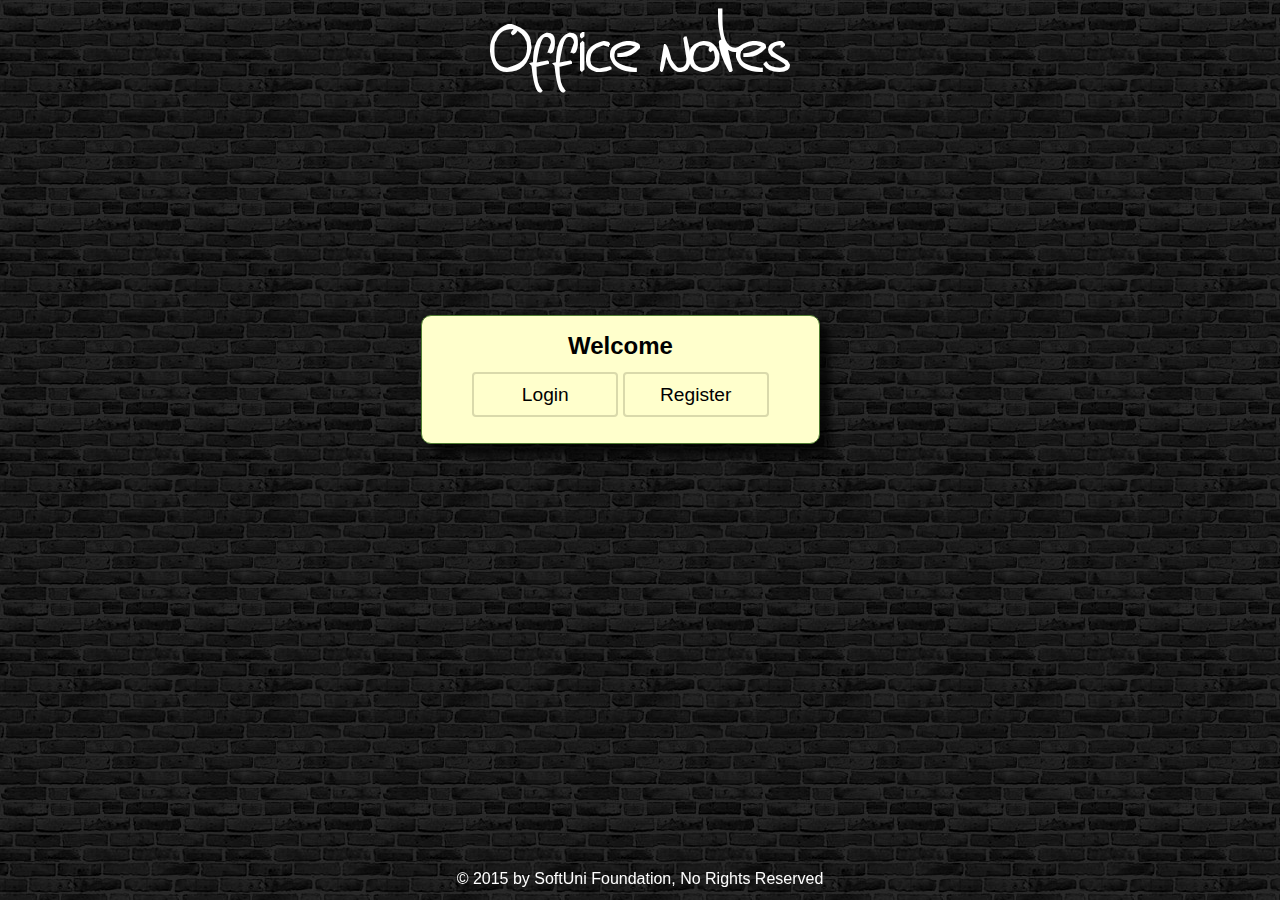
<file: exam-js-apps-03.05/Office-Notes-skeleton/index.html>
<!DOCTYPE html>
<html>
<head lang="en">
    <meta charset="UTF-8">
    <title>Office notes</title>
    <link rel="stylesheet" href="css/style.css"/>
    <link href="http://fonts.googleapis.com/css?family=Reenie+Beanie:regular" rel="stylesheet" type="text/css">
</head>
<body>
<header><h1>Office notes</h1></header>

<section id="wrapper">
    <nav id="menu">
        <h2 id="welcomeMenu">Welcome, someone</h2>
        <ul>
            <li><a href="#/home/">Home</a></li>
            <li><a href="#/office/">Office notes</a></li>
            <li><a href="#/myNotes/">My notes</a></li>
            <li><a href="#/addNote/">Add note</a></li>
            <li><a href="#/logout/">Logout</a></li>
        </ul>
    </nav>
	
    <section id="container">
    </section>
</section>

<footer>&copy; 2015 by SoftUni Foundation, No Rights Reserved</footer>

<script src="js/libs/jquery.min.js"></script>
<script src="js/libs/jquery.noty.packaged.js"></script>
<script src="js/libs/jquery.simplePagination.js"></script>
<script src="js/libs/mustache.min.js"></script>
<script src="js/libs/q.js"></script>
<script src="js/libs/sammy.js"></script>

<script src="js/models/headers.js"></script>
<script src="js/models/ajaxRequest.js"></script>
<script src="js/models/userModel.js"></script>
<script src="js/models/noteModel.js"></script>

<script src="js/views/homeViews.js"></script>
<script src="js/views/noteViews.js"></script>
<script src="js/views/userViews.js"></script>

<script src="js/controllers/homeController.js"></script>
<script src="js/controllers/userController.js"></script>
<script src="js/controllers/noteController.js"></script>

<script src="js/app.js"></script>

</body>

</html>
</file>
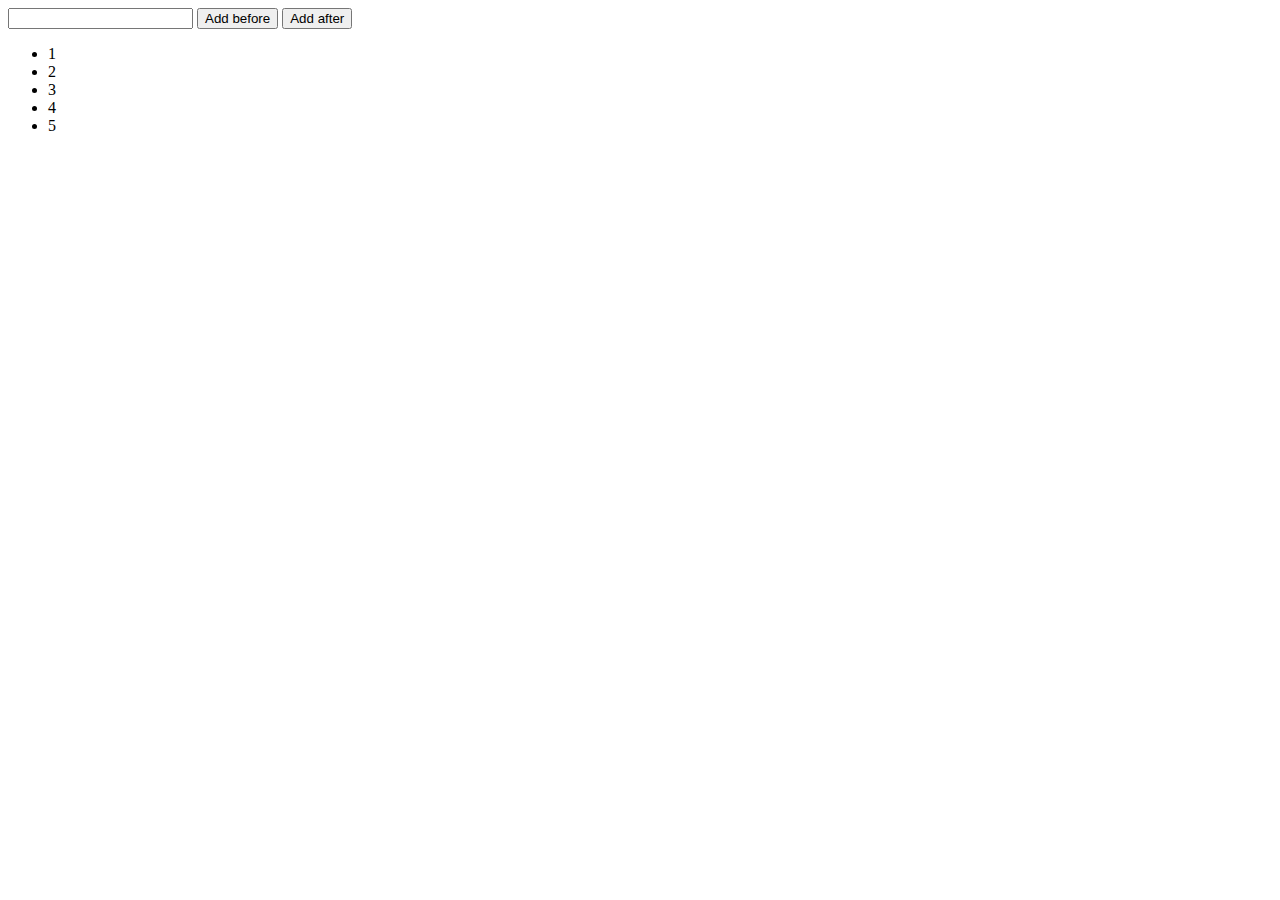
<file: Homeworks/jQuery-Overview/01ElementInstertion/index.html>
<!DOCTYPE html>
<html>
<head>
	<meta charset="utf-8">
	<meta http-equiv="X-UA-Compatible" content="IE=edge">
	<title></title>
	<link rel="stylesheet" href="">
</head>
<body>
	<input type="text"/>
	<button type="button" id="addBefore">Add before</button>
	<button type="button" id="addAfter">Add after</button>
	<ul>
		<li>1</li>
		<li>2</li>
		<li>3</li>
		<li>4</li>
		<li>5</li>
	</ul>
	<script src="../jquery-2.1.3.min.js" defer></script>
	<script src="task.js" type="text/javascript" charset="utf-8" async defer></script>
</html>
</file>
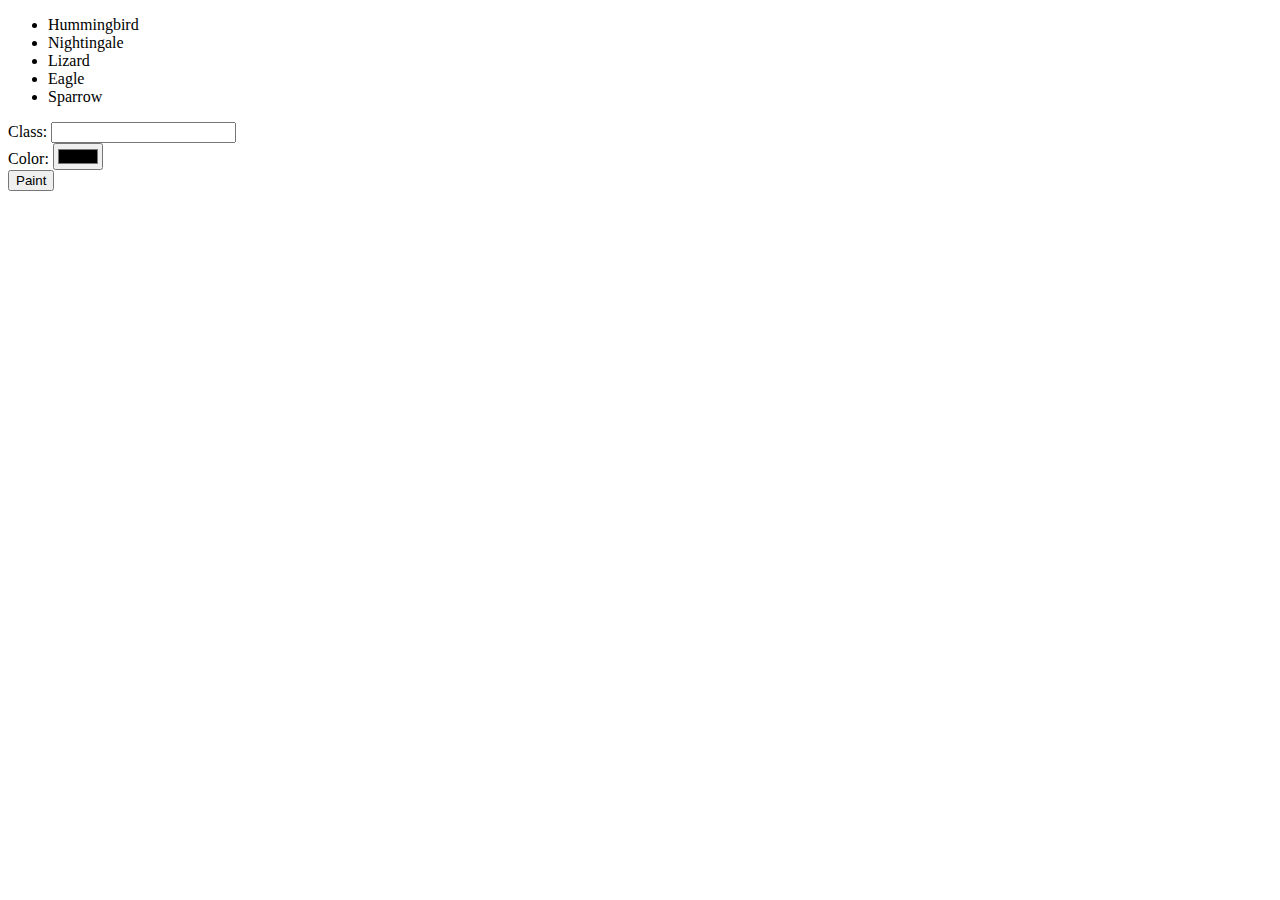
<file: Homeworks/jQuery-Overview/02BackgroundColorSwitch/index.html>
<!DOCTYPE html>
<html>
<head>
	<meta charset="utf-8">
	<meta http-equiv="X-UA-Compatible" content="IE=edge">
	<title></title>
	<link rel="stylesheet" href="">
</head>
<body>
	<ul>
	    <li class="bird">Hummingbird</li>
	    <li class="bird">Nightingale</li>
	    <li>Lizard</li>
	    <li class="bird">Eagle</li>
	    <li class="bird">Sparrow</li>
	</ul>
	<label for="class">Class: </label>
	<input type="text" id="class">
	<br>
	<label for="color">Color: </label>
	<input type="color" id="color">
	<br>
	<button type="button" id="paint">Paint</button>
	
	<script src="../jquery-2.1.3.min.js" defer></script>
	<script src="task.js" type="text/javascript" charset="utf-8" async defer></script>
</body>
</html>
</file>
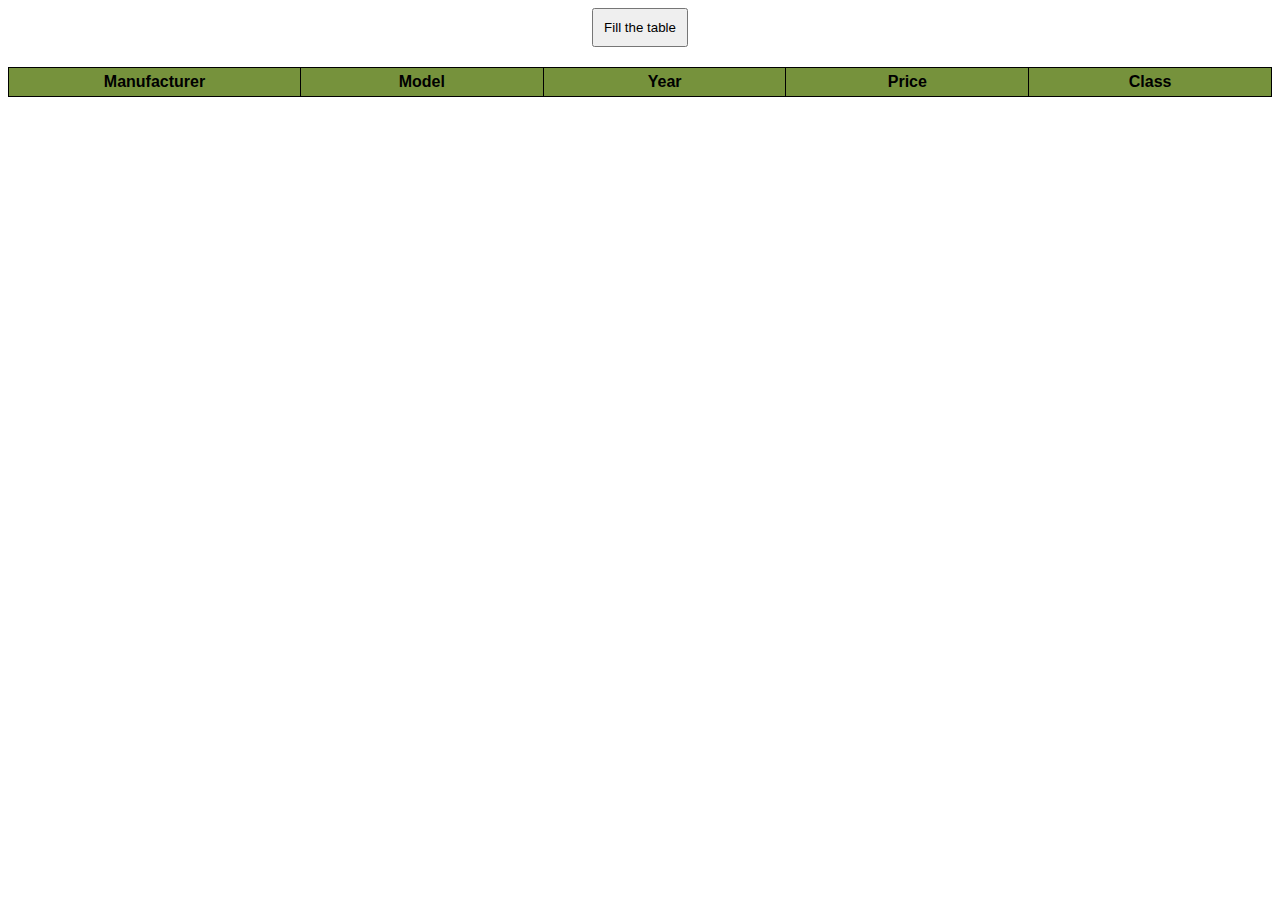
<file: Homeworks/jQuery-Overview/03TableGenerator/index.html>
<!DOCTYPE html>
<html>
<head>
	<meta charset="utf-8">
	<meta http-equiv="X-UA-Compatible" content="IE=edge">
	<title></title>
	<link rel="stylesheet" href="">
	<style type="text/css" media="screen">
		#wrapper {
			width: 100%;
			height: auto;
		}

		tr, td, th, table {
			border: 1.5px solid black;
			border-collapse: collapse;
			font-family: sans-serif;
		}

		td {
			padding: 5px;
			padding-left: 10px;
		}

		th, td {
			width: 5%;
		}
		#tableGenerate{
			display: block;
			margin: auto;
			padding: 10px;
			margin-bottom: 20px;
		}
		th {
			padding: 5px;
			background-color: #76923C;
		}

	</style>
</head>
<body>
	<div id="wrapper">
		<button type="button" id="tableGenerate">Fill the table</button>
		<table>
			<thead>
				<tr>
					<th>Manufacturer</th>
					<th>Model</th>
					<th>Year</th>
					<th>Price</th>
					<th>Class</th>
				</tr>
			</thead>
			<tbody>
			</tbody>
		</table>
	</div>
	<script src="../jquery-2.1.3.min.js" defer></script>
	<script src="task.js" type="text/javascript" charset="utf-8" async defer></script>
</body>
</html>
</file>
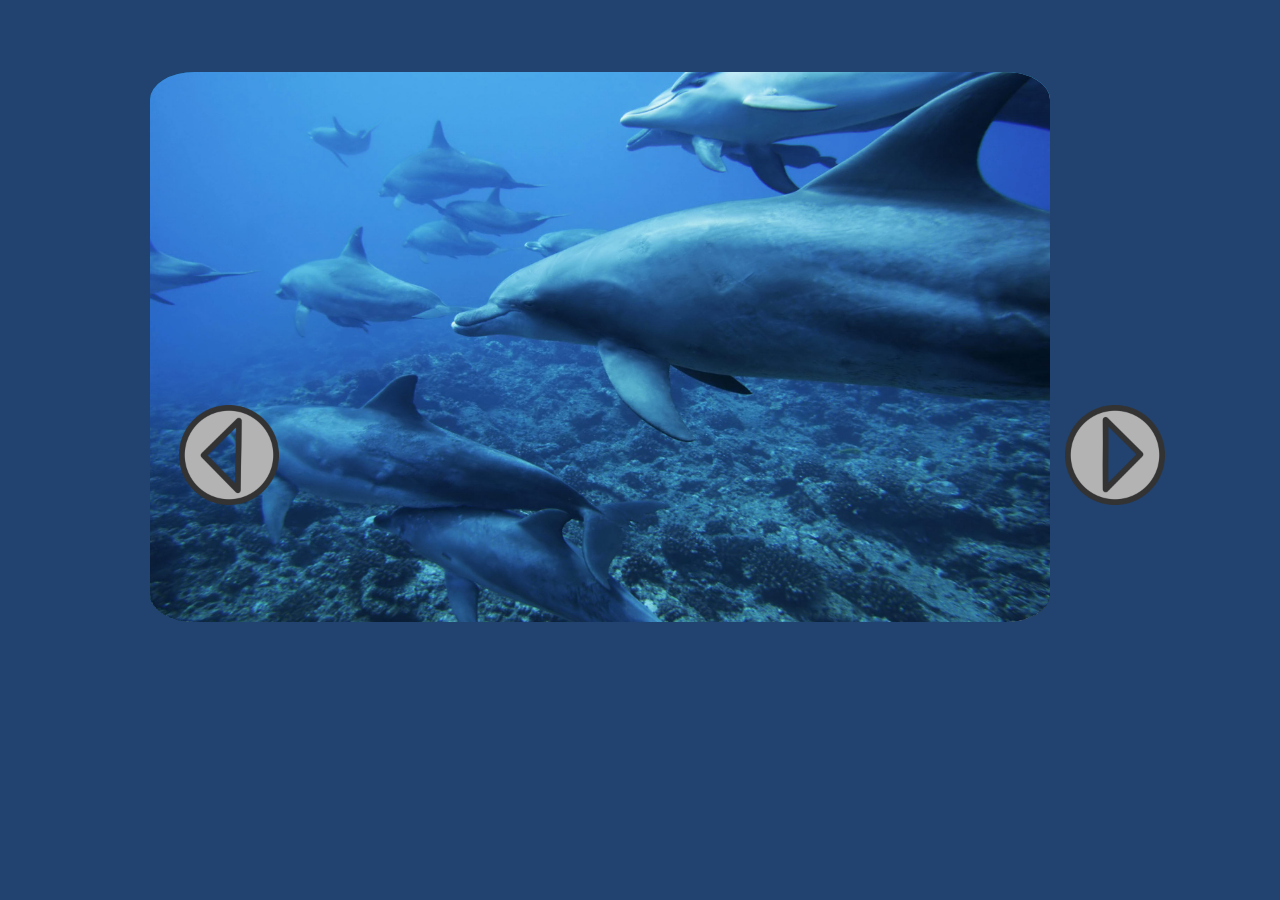
<file: Homeworks/jQuery-Overview/04Slideshow/index.html>
<!DOCTYPE html>
<html>
<head>
	<meta charset="utf-8">
	<meta http-equiv="X-UA-Compatible" content="IE=edge">
	<title></title>
	<link rel="stylesheet" href="style.css">
</head>
<body>
	<div class="controlers"><img id="left-button" src="images/left-button.png" alt="Left"></div>
	<div id="background-slideshow">
	    <img id="dolphins-image" class="slides" src="images/dolphins.jpg" />
	    <img id="shark-image" class="slides" src="images/shark.jpg" />
	    <img id="turtle-image" class="slides" src="images/turtle.jpg" />
	</div>
	<div class="controlers"><img id="right-button" src="images/right-button.png" alt="Right"></div>
	<script src="../jquery-2.1.3.min.js" defer></script>
	<script src="task.js" type="text/javascript" charset="utf-8" async defer></script>
</body>
</html>
</file>
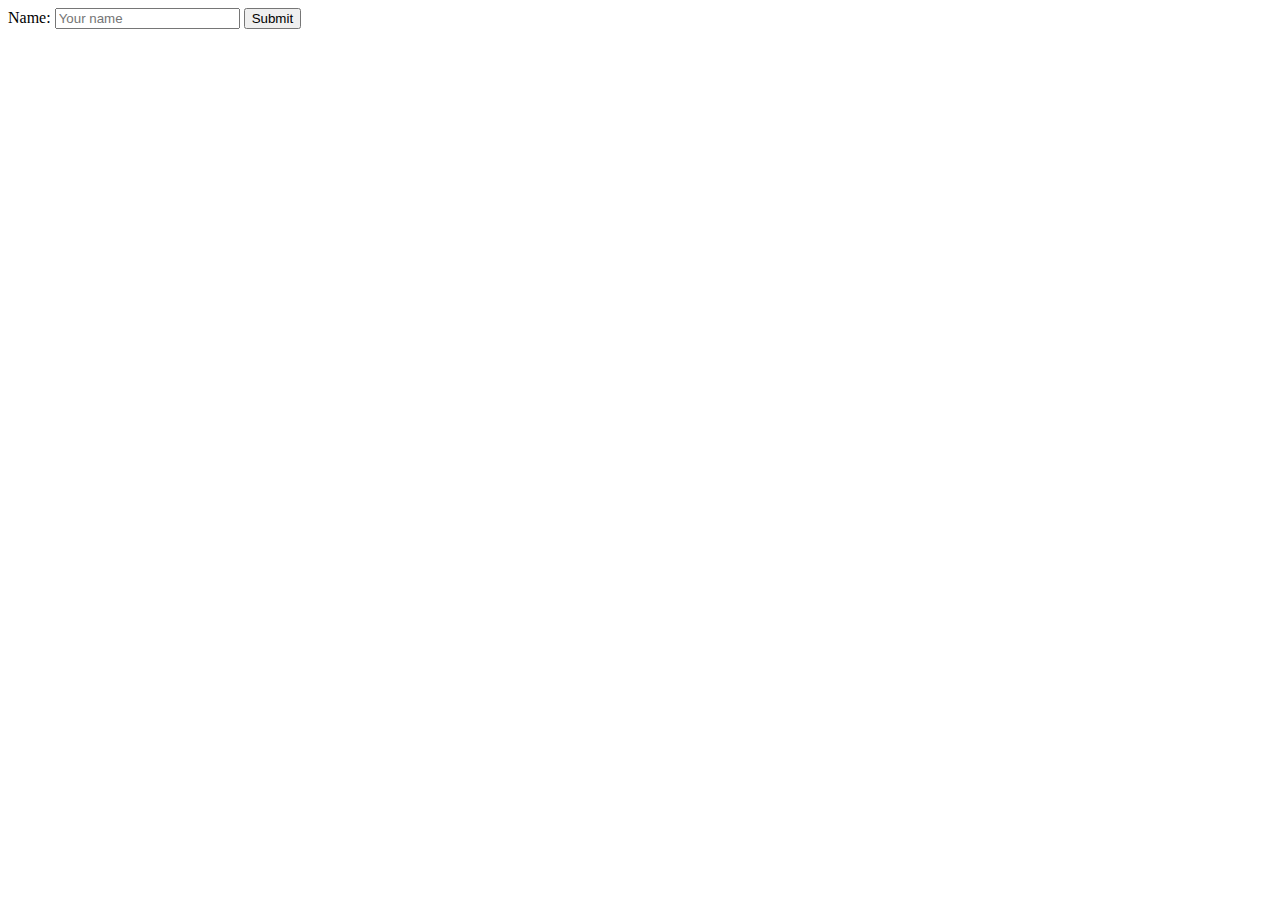
<file: Homeworks/Web-Storages/01GreetingSystem/index.html>
<!DOCTYPE html>
<html>
<head>
	<meta charset="utf-8">
	<meta http-equiv="X-UA-Compatible" content="IE=edge">
	<title></title>
	<link rel="stylesheet" href="">
</head>
<body>
	<div id="greeting-form">
		<label for="nameInput">Name: </label>
		<input type="text" name="name" placeholder="Your name" id="nameInput">
		<button type="button" id="setNameToLocalStorage">Submit</button>
	</div>
	<div id="sessionCountDiv">
		
	</div>
	<div id="localCountDiv">
		
	</div>
	<script src="../jquery-2.1.3.min.js" defer></script>
	<script src="task.js" type="text/javascript" charset="utf-8" async defer></script>
</body>
</html>
</file>
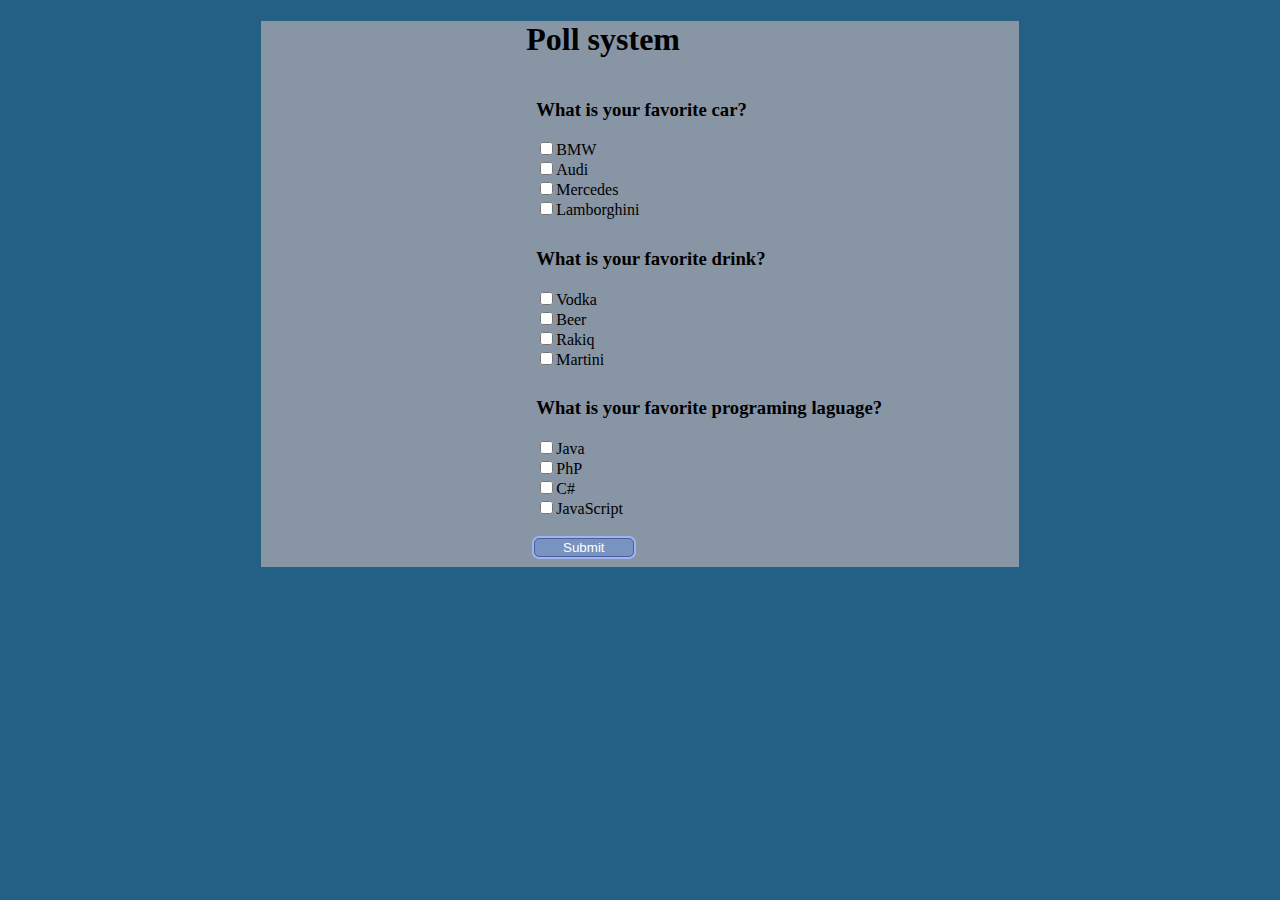
<file: Homeworks/Web-Storages/02Poll/index.html>
<!DOCTYPE html>
<html>
<head>
	<meta charset="utf-8">
	<meta http-equiv="X-UA-Compatible" content="IE=edge">
	<title></title>
	<link rel="stylesheet" href="style.css">
</head>
<body>
	<div id="wrapper">
		<div id="timer">
			
		</div>
		<h1>Poll system</h1>
		<section id="mainSection">
			<article class="questions">
				<h3>What is your favorite car?</h3>
				<label><input name="question1" type="checkbox" id="answer1">BMW</label>
				<label><input name="question1" type="checkbox" id="answer2">Audi</label>
				<label><input name="question1" type="checkbox" id="answer3">Mercedes</label>
				<label><input name="question1" type="checkbox" id="answer4">Lamborghini</label>
			</article>
			<article class="questions">
				<h3>What is your favorite drink?</h3>
				<label><input name="question2" type="checkbox" id="answer1">Vodka</label>
				<label><input name="question2" type="checkbox" id="answer2">Beer</label>
				<label><input name="question2" type="checkbox" id="answer3">Rakiq</label>
				<label><input name="question2" type="checkbox" id="answer4">Martini</label>
			</article>
			<article class="questions">
				<h3>What is your favorite programing laguage?</h3>
				<label><input name="question3" type="checkbox" id="answer1">Java</label>
				<label><input name="question3" type="checkbox" id="answer2">PhP</label>
				<label><input name="question3" type="checkbox" id="answer3">C#</label>
				<label><input name="question3" type="checkbox" id="answer4">JavaScript</label>
			</article>
		</section>
		<button type="submit" id="submitButton">Submit</button>	
	</div>
	<script src="../jquery-2.1.3.min.js" defer></script>
	<script src="task.js" type="text/javascript" charset="utf-8" async defer></script>
</body>
</html>
</file>
<file: exam-js-apps-03.05/Office-Notes-skeleton/css/style.css>
@font-face {
    font-family: 'JerryshandwritingReg.listItemsar';
    src: url("../fonts/jerry_b4s_handwriting.eot");
    src: url("../fonts/jerry_b4s_handwriting.eot") format('embedded-opentype'),
    url("../fonts/jerry_b4s_handwriting.woff") format('woff'),
    url("../fonts/jerry_b4s_handwriting.ttf") format('truetype'),
    url("../fonts/jerry_b4s_handwriting.svg#JerryshandwritingReg.listItemsar") format('svg');
}
*{
    margin:0;
    padding:0;
}
body{
    font-family: arial, sans-serif;
    margin: 1.5em 2em 1em;
    background: url("../images/bg.jpg");
    color :#fff;
}
footer {
    text-align: center;
    position:fixed;
    left:0;
    bottom:0;
    height:30px;
    width:100%;
}
header {
    font-family: 'JerryshandwritingReg.listItemsar', cursive;
    font-weight: normal;
    text-align: center;
    height: 3em;
}
header > h1 {
    font-size: 400%;
    height: 100%;
}
#container {
    float: right;
    background: transparent;
    background: url("../images/corkboard-bg.png") no-repeat;
    background-size: contain;
    width: 940px;
    height: 500px;
    padding-bottom: 10px;
    margin-top: 2em;
}
h2, p{
    font-size: 100%;
    font-weight: normal;
}
.listItems, .item{
    list-style: none;
    padding: 0 1em 1em 0;
}
.listItems{
    width: 93%;
    height: 80%;
    padding: 1.5em 1.5em 0 2.5em;
    margin: auto;
}
.listItems .item{
    margin:1em;
    float:left;
}
.listItems .item h2{
    font-size:100%;
    font-weight:bold;
    padding-bottom:3px;
}
.listItems .item p{
    font-family:"Reenie Beanie",arial,sans-serif;
    font-size: 75%;
    text-overflow: ellipsis;
    overflow: hidden;
    height: 45%;
    white-space: nowrap;
}
.listItems .item .deadline {
    font-family:"Reenie Beanie",arial,sans-serif;
    text-align: right;
    font-size: 75%;
    position: fixed;
    left: 60%;
    bottom: 0;
}
.listItems .item .author {
    font-family:"Reenie Beanie",arial,sans-serif;
    text-align: left;
    font-size: 75%;
    position: fixed;
    bottom: 0;
}

.listItems .item a{
    text-decoration:none;
    color:#000;
    background:#ffc;
    display:block;
    height:7em;
    width:7em;
    padding:0.4em;
    -moz-box-shadow:5px 5px 7px rgba(33,33,33,1);
    -webkit-box-shadow: 5px 5px 7px rgba(33,33,33,.7);
    box-shadow: 5px 5px 7px rgba(33,33,33,.7);
    -moz-transition:-moz-transform .15s linear;
    -o-transition:-o-transform .15s linear;
    -webkit-transition:-webkit-transform .15s linear;
    -o-transform:rotate(-1deg);
    -webkit-transform:rotate(-1deg);
    -moz-transform:rotate(-1deg);
}
.listItems .item:nth-child(even) a{
    -o-transform:rotate(4deg);
    -webkit-transform:rotate(4deg);
    -moz-transform:rotate(4deg);
    position:relative;
    top:5px;
    background:#cfc;
}
.listItems .item:nth-child(3n) a{
    -o-transform:rotate(-3deg);
    -webkit-transform:rotate(-3deg);
    -moz-transform:rotate(-3deg);
    position:relative;
    top:-5px;
    background:#ccf;
}
.listItems .item:nth-child(5n) a{
    -o-transform:rotate(5deg);
    -webkit-transform:rotate(5deg);
    -moz-transform:rotate(5deg);
    position:relative;
    top:-10px;
}
.listItems .item a:hover, .listItems .item a:focus{
    -moz-box-shadow:10px 10px 7px rgba(0,0,0,.7);
    -webkit-box-shadow: 10px 10px 7px rgba(0,0,0,.7);
    box-shadow:10px 10px 7px rgba(0,0,0,.7);
    -webkit-transform: scale(1.75);
    -moz-transform: scale(1.75);
    -o-transform: scale(1.75);
    position:relative;
    z-index:5;
}
.listItems .item a:hover p, .listItems .item a:focus p {
    text-overflow: clip;
    height: 80%;
    white-space: normal;
}
.listItems button {
    margin-top: 1em;
    color: #000;
    background: rgb(240, 234, 175);
    margin-bottom: 0.5em;
    border-radius: 4px;
    border: 2px solid transparent;
    width: 40%;
}
.listItems button:hover {
    cursor: pointer;
    border: 2px solid #D7D2D2;
}
.listItems .delete {
    background: #ffd1ce;
    float: right;
}
#pagination {
    padding-top: 1%;
    display: table;
    position: relative;
    margin: auto;
}

ul .simple-pagination {
    list-style: none;
}

.simple-pagination {
    display: block;
    overflow: hidden;
    padding: 0 5px 5px 0;
    margin: 0;
}

.simple-pagination ul {
    list-style: none;
    padding: 0;
    margin: 0;
}

.simple-pagination li {
    list-style: none;
    padding: 0;
    margin: 0;
    float: left;
}

/*------------------------------------*\
	Light Theme Styles
\*------------------------------------*/

.light-theme a, .light-theme span {
    float: left;
    color: #666;
    font-size:14px;
    line-height:24px;
    font-weight: normal;
    text-align: center;
    border: 1px solid #BBB;
    min-width: 14px;
    padding: 0 7px;
    margin: 0 5px 0 0;
    border-radius: 3px;
    text-decoration: none;
    box-shadow: 0 1px 2px rgba(0,0,0,0.2);
    background: #efefef; /* Old browsers */
    background: -moz-linear-gradient(top, #ffffff 0%, #efefef 100%); /* FF3.6+ */
    background: -webkit-gradient(linear, left top, left bottom, color-stop(0%,#ffffff), color-stop(100%,#efefef)); /* Chrome,Safari4+ */
    background: -webkit-linear-gradient(top, #ffffff 0%,#efefef 100%); /* Chrome10+,Safari5.1+ */
    background: -o-linear-gradient(top, #ffffff 0%,#efefef 100%); /* Opera11.10+ */
    background: -ms-linear-gradient(top, #ffffff 0%,#efefef 100%); /* IE10+ */
    background: linear-gradient(top, #ffffff 0%,#efefef 100%); /* W3C */
}

.light-theme a:hover {
    text-decoration: none;
    background: #FCFCFC;
}

.light-theme .current {
    background: #666;
    color: #FFF;
    border-color: #444;
    box-shadow: 0 1px 0 rgba(255,255,255,1), 0 0 2px rgba(0, 0, 0, 0.3) inset;
    cursor: default;
}

.light-theme .ellipse {
    background: none;
    border: none;
    border-radius: 0;
    box-shadow: none;
    font-weight: bold;
    cursor: default;
}
#wrapper {
    display: inline-block;
    width: 100%;
}
#menu {
    float: left;
    margin: 2em 2em 0 auto;
    background: transparent;
    background: url("../images/blackboard-bg.png") no-repeat;
    background-size: contain;
    height: 196px;
    padding: 1em;
    font-family: 'JerryshandwritingReg.listItemsar', cursive;
    font-weight: normal;
    width: 20%
}
#menu h2 {
    font-size: 1.4em;
    text-align: left;
}
#menu ul {
    padding-top: 1em;
}
#menu ul li {
    list-style: none;
    font-size: 1.2em;
    text-align: left;
}
#menu ul li a {
    text-decoration: none;
    color: #fff;
}
#menu ul li a:hover, #menu ul li a:focus {
    text-decoration: underline;
}
.form {
    text-align: center;
    width: 25%;
    height: 17em;
    margin: 8em auto;
    font-family: 'JerryshandwritingRegular', cursive;
    background: url('../images/blackboard-bg.png') no-repeat;
    background-size: contain;
    padding-top: 1em;
}
.form label{
    display: block;
}
.form input {
    display: inline-table;
    width: 75%;
    padding: 5px;
    border: 2px solid #151515;
    background: none;
    -webkit-box-shadow: inset 0 1px 2px rgba(0,0,0,.05);
    -moz-box-shadow: inset 0 1px 2px rgba(0,0,0,.05);
    -webkit-border-radius: 4px;
    -moz-border-radius: 4px;
    border-radius: 4px;
    font-size: 20px;
    margin-bottom: 0.5em;
}
.form input:focus {
    border: 2px solid #ccc;
    background: #fff;
}
.form button {
    color: #ffffff;
    font-size: 1.2em;
    margin-bottom: 0.5em;
    background: transparent;
    border-radius: 4px;
    border: 2px solid transparent;
    width: 40%;
    padding: 0.2em;
}
.form button:hover {
    cursor: pointer;
    border: 2px solid #ffffff;
}
.form button:active {
    cursor: pointer;
    border: 2px solid #ccc;
}
.form #loginButton {
    margin-top: 4em;
}
.dialog-box {
    text-align: center;
    color: #000000;
    display: inline-block;
    width: 30%;
    height: 20%;
    margin-top: 20%;
    margin-left: 32%;
    background: #ffc;
    padding: 1em;
    border-radius: 10px;
    border: 1px solid #507E32;
    box-shadow: 10px 10px 7px rgba(0,0,0,.7);;
}
.dialog-box h1 {
    width: 100%;
    margin: 0 0 0.5em 0;
    text-align: center;
    font-size: 18pt;
}
.dialog-box button {
    font-size: 1.2em;
    margin-bottom: 0.5em;
    background: transparent;
    border-radius: 4px;
    border: 2px solid #d9d9ab;
    width: 40%;
    padding: 0.5em 0.2em;
}
.dialog-box button:hover {
    cursor: pointer;
    border: 2px solid #747459;
}
.dialog-box button:active {
    cursor: pointer;
    border: 2px solid #ccc;
}
.dialog-box button a:link {
    text-decoration: none;
    color: #000000;
}
.dialog-box button a:visited {
    color: #000000;
}
#add-note, #edit-note, #delete-note {
    font-family: 'JerryshandwritingRegular', cursive;
    margin-top: 8%;
    height: 60%;
}
#add-note label, #edit-note label, #delete-note label  {
    text-align: left;
    margin-left: 10%;
    width: 80%;
    display: block;
}
#add-note input, #edit-note input, #delete-note input {
    margin-right: 0;
    width: 80%;
    height: 8%;
    padding: 2px;
    border: 2px solid #151515;
    background: none;
    -webkit-box-shadow: inset 0 1px 2px rgba(0,0,0,.05);
    -moz-box-shadow: inset 0 1px 2px rgba(0,0,0,.05);
    -webkit-border-radius: 4px;
    -moz-border-radius: 4px;
    border-radius: 4px;
    font-size: 20px;
    margin-bottom: 0.5em;
}
#add-note input:focus, #edit-note input:focus, #delete-note input:focus {
    border: 2px solid #ccc;
    background: #fff;
}
#add-note button, #edit-note button, #delete-note button{
    margin-top: 8%;
}
#homePage {
    margin-left: 25%;
    width: 50%;
}
</file>
<file: Homeworks/jQuery-Overview/04Slideshow/style.css>
body {
    background-color: #224370;
}

div#background-slideshow{
    position: relative;
    height: auto;
    width: 100%;
    position: absolute;
    top: 8%;
    right: 9%;
}

#left-button {
    width: 100px;
    height: 100px;
    position: absolute;
    left: 14%;
    top: 45%;
    cursor: pointer;

}

#right-button {
    width: 100px;
    height: 100px;
    position: absolute;
    right: 9%;
    top: 45%;
    cursor: pointer;
}

img.slides{
    border-radius: 5%;
    position: absolute;
    width: 900px;
    top: 8%;
    right: 9%;
    height: 550px;
}

img#dolphins-image{
    z-index: -666;
}

img#shark-image{
    z-index: -777;
}

img#turtle-image{
    z-index: -888;
}
</file>
<file: Homeworks/Web-Storages/02Poll/style.css>
body {
	background-color: #246085;
}
#wrapper {
	height: 100%;
	display: block;
	margin-left: 20%;
	margin-right: 20%;
	padding: auto 0;
	background-color: #8895A5;
}

#mainSection, h1 {
	margin-left: 35%;
}

article.questions {
	display: flex;
	flex-direction: column;
	margin: 10px;

}

button {
	width: 100px;
	margin: 10px;
	margin-left: 36%;
	background-color:#7892c2;
	border-radius: 5px;
	border: 1px solid #4e6096;
	box-shadow: 0px 0px 0px 2px #9fb4f2;
	color: #ffffff;
	font-family: arial;
	cursor: pointer;

}
</file>
